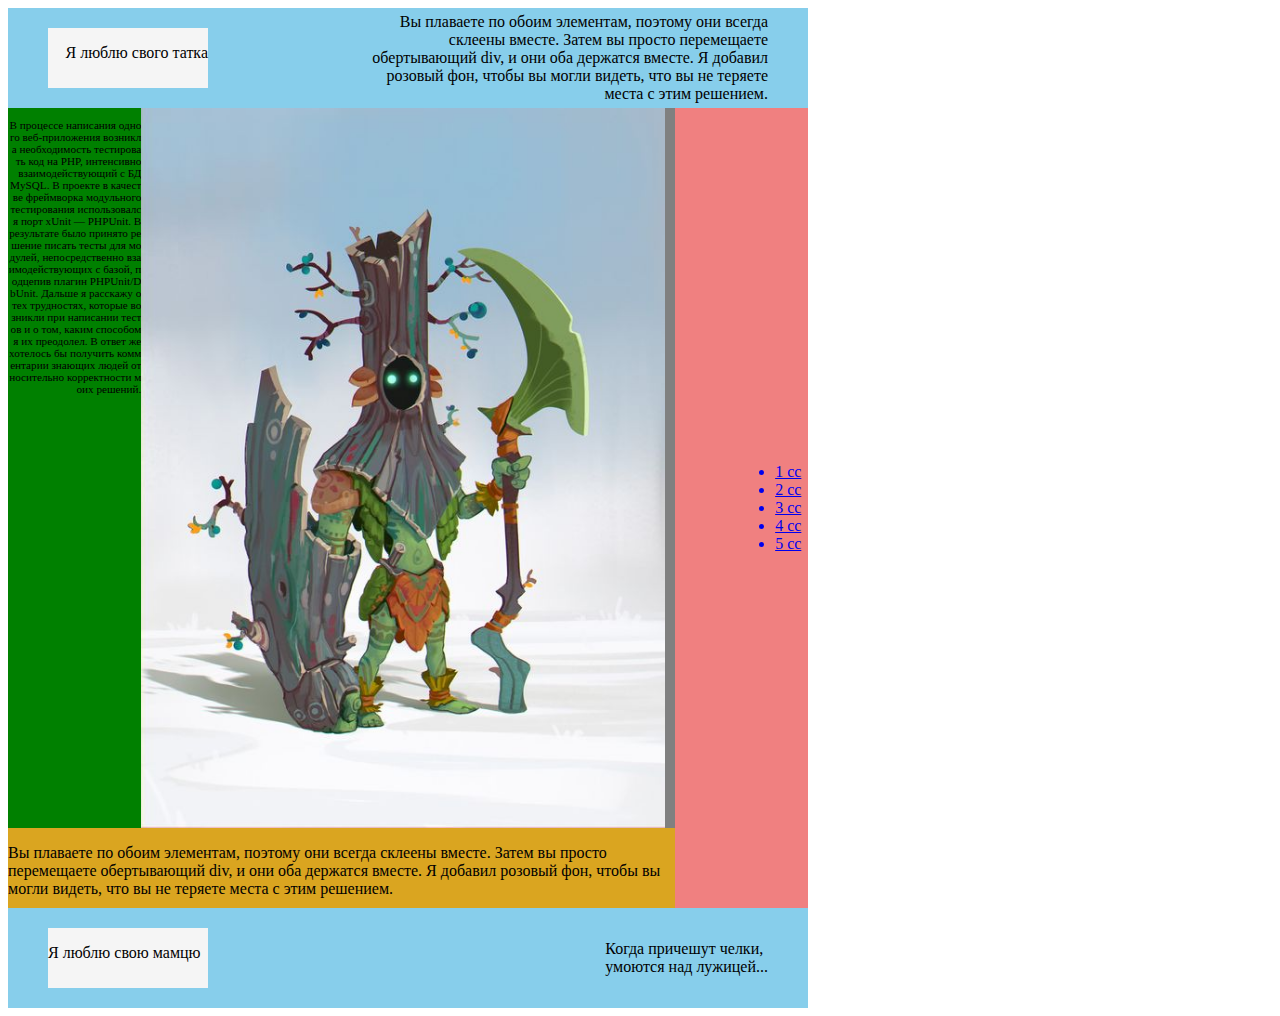
<file: index.html>
<!doctype html>
<html>
  <head> 
      <meta charset="utf-8">
      <link rel="stylesheet" href="css/style.css">
 
      <title>LABA_1</title>
      
      
 
    </head>
    <body>
        <div class="header">
            
            <div class="X"> <p class="textX">  Я люблю свого татка </p></div>
            <p class="H1" align = "right">Вы плаваете по обоим элементам, поэтому они всегда склеены вместе. Затем вы просто перемещаете обертывающий div, и они оба держатся вместе. Я добавил розовый фон, чтобы вы могли видеть, что вы не теряете места с этим решением.</p>
        </div>
        
        <div class="bigMID">
        
        
            <div class="d235"> 
            
             
                 <div class="d23">
                <div class="d2"><p class="txd2" align="right">В процессе написания одного веб-приложения возникла необходимость тестировать код на PHP, интенсивно взаимодействующий с БД MySQL. В проекте в качестве фреймворка модульного тестирования использовался порт xUnit — PHPUnit. В результате было принято решение писать тесты для модулей, непосредственно взаимодействующих с базой, подцепив плагин PHPUnit/DbUnit. Дальше я расскажу о тех трудностях, которые возникли при написании тестов и о том, каким способом я их преодолел. В ответ же хотелось бы получить комментарии знающих людей относительно корректности моих решений.</p></div>
                <div class="d3">
                    
                     <a href="https://ecampus.kpi.ua/home"> <img class="png" src="img/derevo.jpg" alt="" border="0"> </a>  
                     </div>
                
                </div>
                
                <div class="d5"><p>Вы плаваете по обоим элементам, поэтому они всегда склеены вместе. Затем вы просто перемещаете обертывающий div, и они оба держатся вместе. Я добавил розовый фон, чтобы вы могли видеть, что вы не теряете места с этим решением.</p></div>
            </div>
            
            
            <div class="d4"> 
<ul class="link">
<a href="index.html"> <li>1 cc</li></a>
<a href="index1.html">  <li>2 cc</li></a>
<a href="index2.html">  <li>3 cc</li></a>
<a href="index3.html">  <li>4 cc</li></a>
<a href="index4.html">  <li>5 cc</li></a>
</ul> </div>
        
        
        
        
        
        </div>
        
        
        
    <div class="foter">
        <div class="X"> <p> Я люблю свою мамцю </p></div>
         <p class="H2">Когда причешут челки,<br> умоются над лужицей...</p>
        </div>
   
    

        

        

    </body>
     

        
   
   
    
    
</html>
</file>
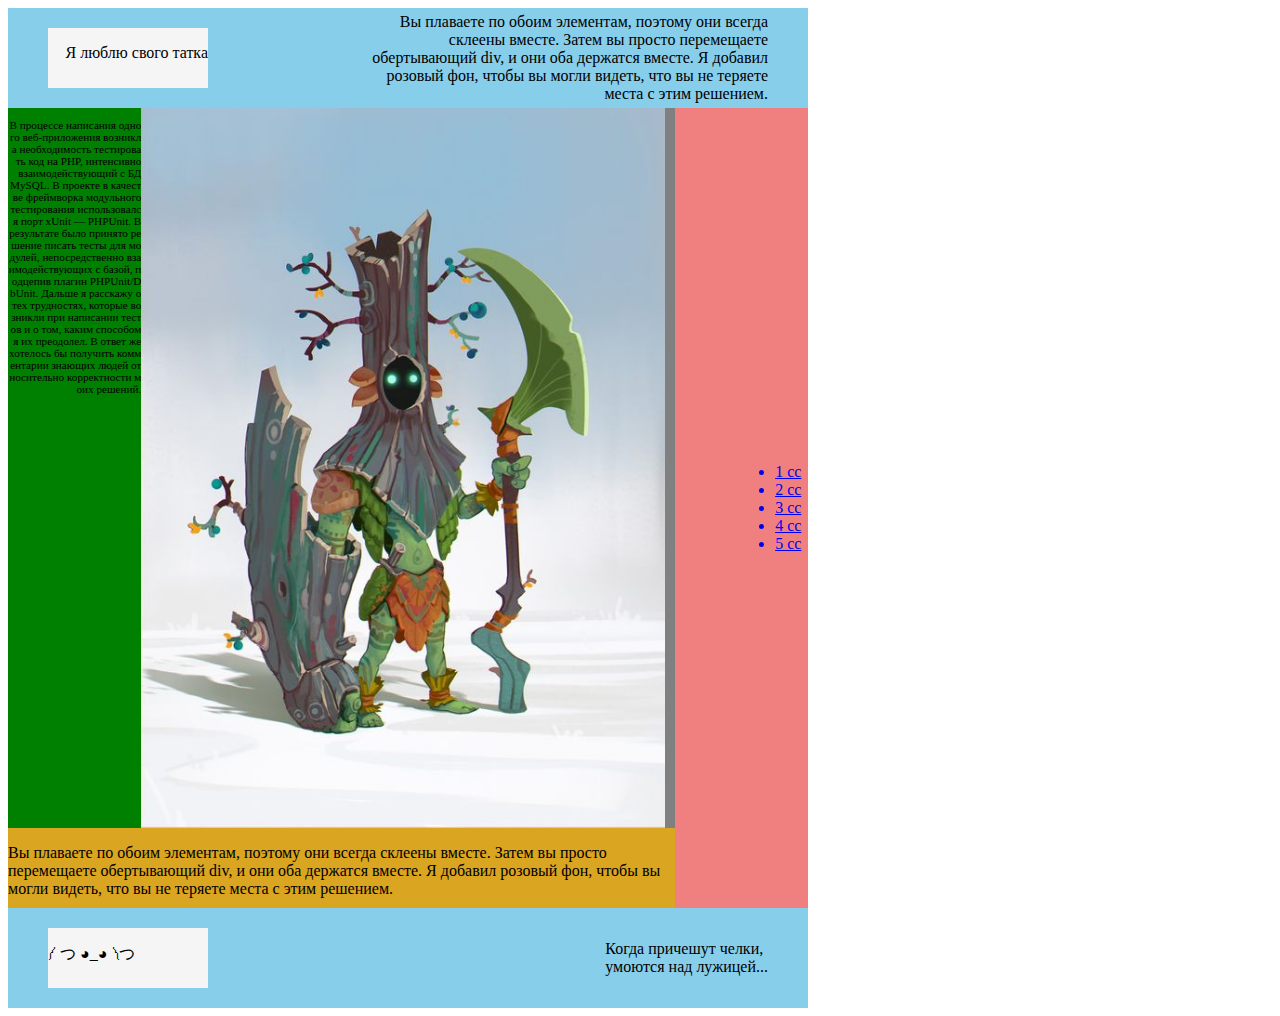
<file: index1.html>
<!doctype html>
<html>
  <head> 
      <meta charset="utf-8">
      <link rel="stylesheet" href="css/style.css">
 
      <title>LABA_1.2</title>
      
      
 
    </head>
    <body>
        <div class="header">
            
            <div class="X"> <p class="textX">  Я люблю свого татка </p></div>
            <p class="H1" align = "right">Вы плаваете по обоим элементам, поэтому они всегда склеены вместе. Затем вы просто перемещаете обертывающий div, и они оба держатся вместе. Я добавил розовый фон, чтобы вы могли видеть, что вы не теряете места с этим решением.</p>
        </div>
        
        <div class="bigMID">
        
        
            <div class="d235"> 
            
             
                 <div class="d23">
                <div class="d2"><p class="txd2" align="right">В процессе написания одного веб-приложения возникла необходимость тестировать код на PHP, интенсивно взаимодействующий с БД MySQL. В проекте в качестве фреймворка модульного тестирования использовался порт xUnit — PHPUnit. В результате было принято решение писать тесты для модулей, непосредственно взаимодействующих с базой, подцепив плагин PHPUnit/DbUnit. Дальше я расскажу о тех трудностях, которые возникли при написании тестов и о том, каким способом я их преодолел. В ответ же хотелось бы получить комментарии знающих людей относительно корректности моих решений.</p></div>
                <div class="d3">
                    
                     <a href="https://ecampus.kpi.ua/home"> <img class="png" src="img/derevo.jpg" alt="" border="0"> </a>  
                     </div>
                
                </div>
                
                <div class="d5"><p>Вы плаваете по обоим элементам, поэтому они всегда склеены вместе. Затем вы просто перемещаете обертывающий div, и они оба держатся вместе. Я добавил розовый фон, чтобы вы могли видеть, что вы не теряете места с этим решением.</p></div>
            </div>
            
            
            <div class="d4"> 
<ul class="link">
<a href="index.html"> <li>1 cc</li></a>
<a href="index1.html">  <li>2 cc</li></a>
<a href="index2.html">  <li>3 cc</li></a>
<a href="index3.html">  <li>4 cc</li></a>
<a href="index4.html">  <li>5 cc</li></a>
</ul>  </div>
        
        
        
        
        
        </div>
        
        
        
    <div class="foter">
        <div class="X"> <p> ༼ つ ◕_◕ ༽つ </p></div>
         <p class="H2">Когда причешут челки,<br> умоются над лужицей...</p>
        </div>
   
    

        

        

    </body>
     

        
   
   
    
    
</html>
</file>
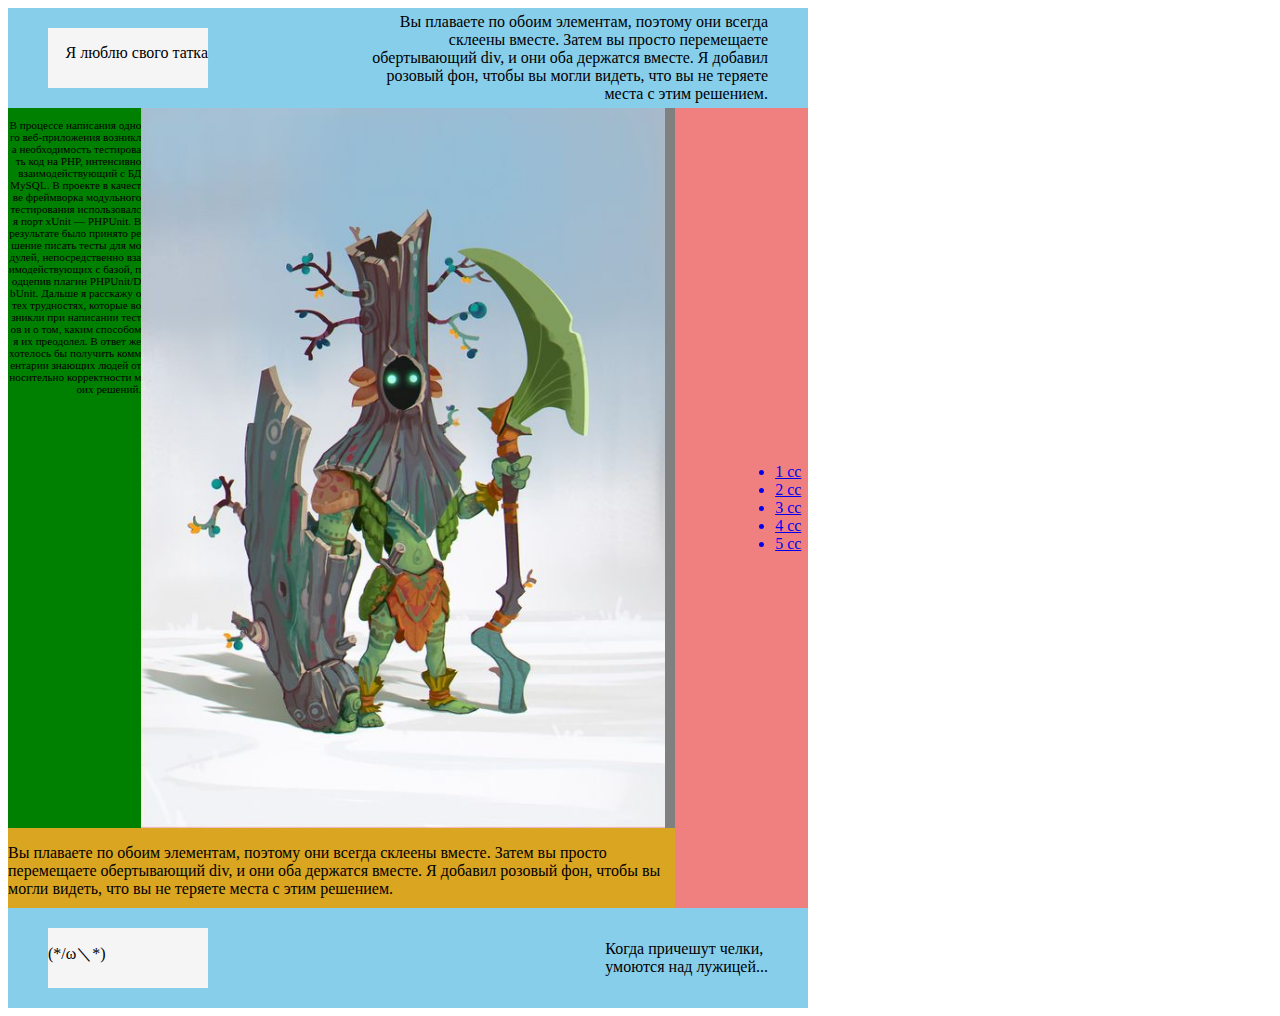
<file: index2.html>
<!doctype html>
<html>
  <head> 
      <meta charset="utf-8">
      <link rel="stylesheet" href="css/style.css">
 
      <title>LABA_1.3</title>
      
      
 
    </head>
    <body>
        <div class="header">
            
            <div class="X"> <p class="textX">  Я люблю свого татка </p></div>
            <p class="H1" align = "right">Вы плаваете по обоим элементам, поэтому они всегда склеены вместе. Затем вы просто перемещаете обертывающий div, и они оба держатся вместе. Я добавил розовый фон, чтобы вы могли видеть, что вы не теряете места с этим решением.</p>
        </div>
        
        <div class="bigMID">
        
        
            <div class="d235"> 
            
             
                 <div class="d23">
                <div class="d2"><p class="txd2" align="right">В процессе написания одного веб-приложения возникла необходимость тестировать код на PHP, интенсивно взаимодействующий с БД MySQL. В проекте в качестве фреймворка модульного тестирования использовался порт xUnit — PHPUnit. В результате было принято решение писать тесты для модулей, непосредственно взаимодействующих с базой, подцепив плагин PHPUnit/DbUnit. Дальше я расскажу о тех трудностях, которые возникли при написании тестов и о том, каким способом я их преодолел. В ответ же хотелось бы получить комментарии знающих людей относительно корректности моих решений.</p></div>
                <div class="d3">
                    
                     <a href="https://ecampus.kpi.ua/home"> <img class="png" src="img/derevo.jpg" alt="" border="0"> </a>  
                     </div>
                
                </div>
                
                <div class="d5"><p>Вы плаваете по обоим элементам, поэтому они всегда склеены вместе. Затем вы просто перемещаете обертывающий div, и они оба держатся вместе. Я добавил розовый фон, чтобы вы могли видеть, что вы не теряете места с этим решением.</p></div>
            </div>
            
            
            <div class="d4"> 
<ul class="link">
<a href="index.html"> <li>1 cc</li></a>
<a href="index1.html">  <li>2 cc</li></a>
<a href="index2.html">  <li>3 cc</li></a>
<a href="index3.html">  <li>4 cc</li></a>
<a href="index4.html">  <li>5 cc</li></a>
</ul> </div>
        
        
        
        
        
        </div>
        
        
        
    <div class="foter">
        <div class="X"> <p>(*/ω＼*) </p></div>
         <p class="H2">Когда причешут челки,<br> умоются над лужицей...</p>
        </div>
   
    

        

        

    </body>
     

        
   
   
    
    
</html>
</file>
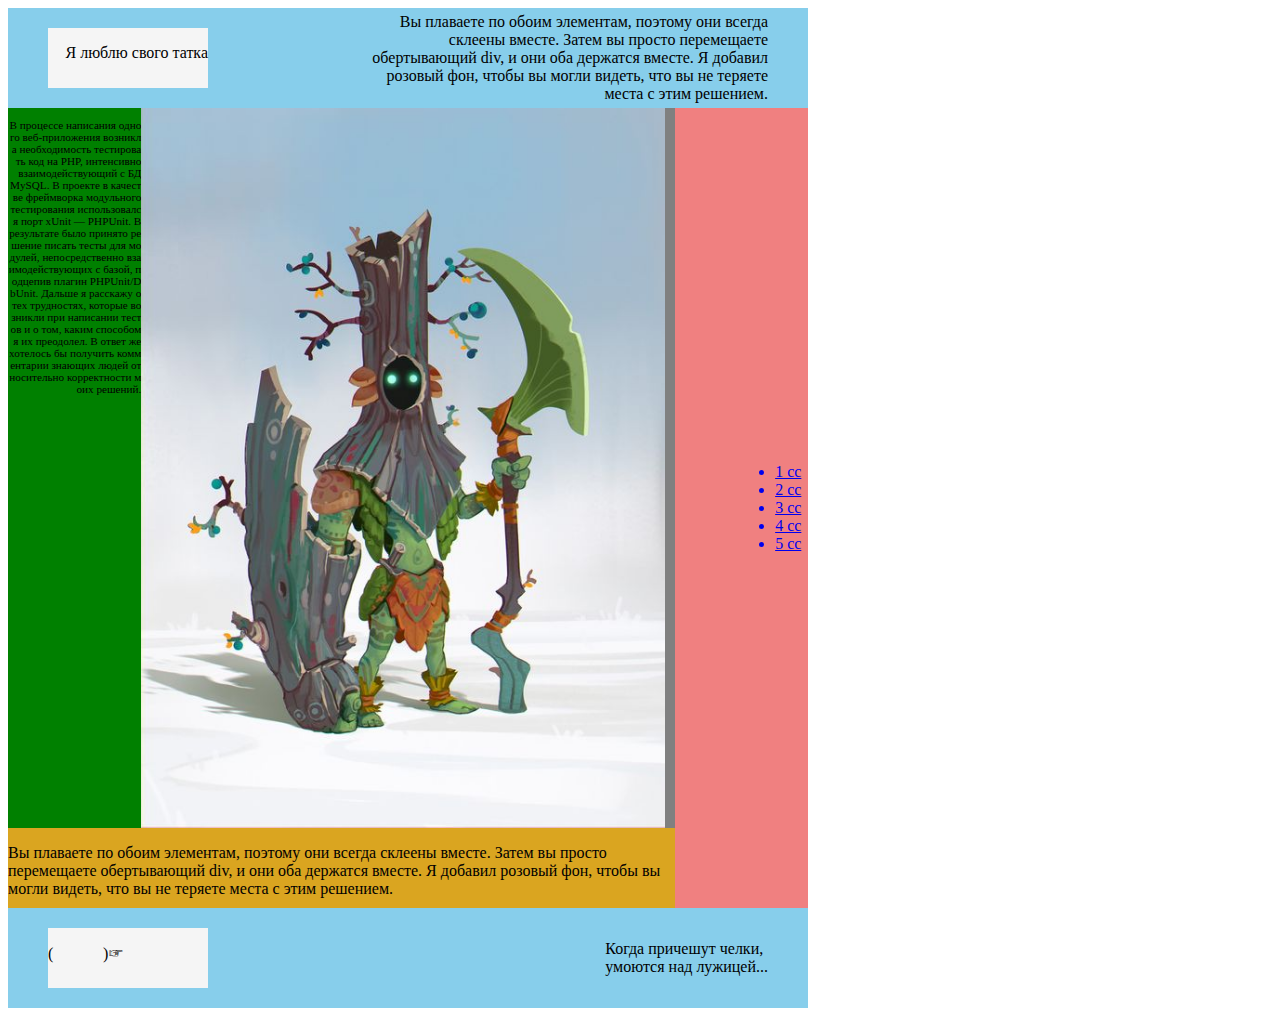
<file: index3.html>
<!doctype html>
<html>
  <head> 
      <meta charset="utf-8">
      <link rel="stylesheet" href="css/style.css">
 
      <title>LABA_1.4</title>
      
      
 
    </head>
    <body>
        <div class="header">
            
            <div class="X"> <p class="textX">  Я люблю свого татка </p></div>
            <p class="H1" align = "right">Вы плаваете по обоим элементам, поэтому они всегда склеены вместе. Затем вы просто перемещаете обертывающий div, и они оба держатся вместе. Я добавил розовый фон, чтобы вы могли видеть, что вы не теряете места с этим решением.</p>
        </div>
        
        <div class="bigMID">
        
        
            <div class="d235"> 
            
             
                 <div class="d23">
                <div class="d2"><p class="txd2" align="right">В процессе написания одного веб-приложения возникла необходимость тестировать код на PHP, интенсивно взаимодействующий с БД MySQL. В проекте в качестве фреймворка модульного тестирования использовался порт xUnit — PHPUnit. В результате было принято решение писать тесты для модулей, непосредственно взаимодействующих с базой, подцепив плагин PHPUnit/DbUnit. Дальше я расскажу о тех трудностях, которые возникли при написании тестов и о том, каким способом я их преодолел. В ответ же хотелось бы получить комментарии знающих людей относительно корректности моих решений.</p></div>
                <div class="d3">
                    
                     <a href="https://ecampus.kpi.ua/home"> <img class="png" src="img/derevo.jpg" alt="" border="0"> </a>  
                     </div>
                
                </div>
                
                <div class="d5"><p>Вы плаваете по обоим элементам, поэтому они всегда склеены вместе. Затем вы просто перемещаете обертывающий div, и они оба держатся вместе. Я добавил розовый фон, чтобы вы могли видеть, что вы не теряете места с этим решением.</p></div>
            </div>
            
            
            <div class="d4"> 
<ul class="link">
<a href="index.html"> <li>1 cc</li></a>
<a href="index1.html">  <li>2 cc</li></a>
<a href="index2.html">  <li>3 cc</li></a>
<a href="index3.html">  <li>4 cc</li></a>
<a href="index4.html">  <li>5 cc</li></a>
</ul> </div>
        
        
        
        
        
        </div>
        
        
        
    <div class="foter">
        <div class="X"> <p> (☞ﾟヮﾟ)☞</p></div>
         <p class="H2">Когда причешут челки,<br> умоются над лужицей...</p>
        </div>
   
    

        

        

    </body>
     

        
   
   
    
    
</html>
</file>
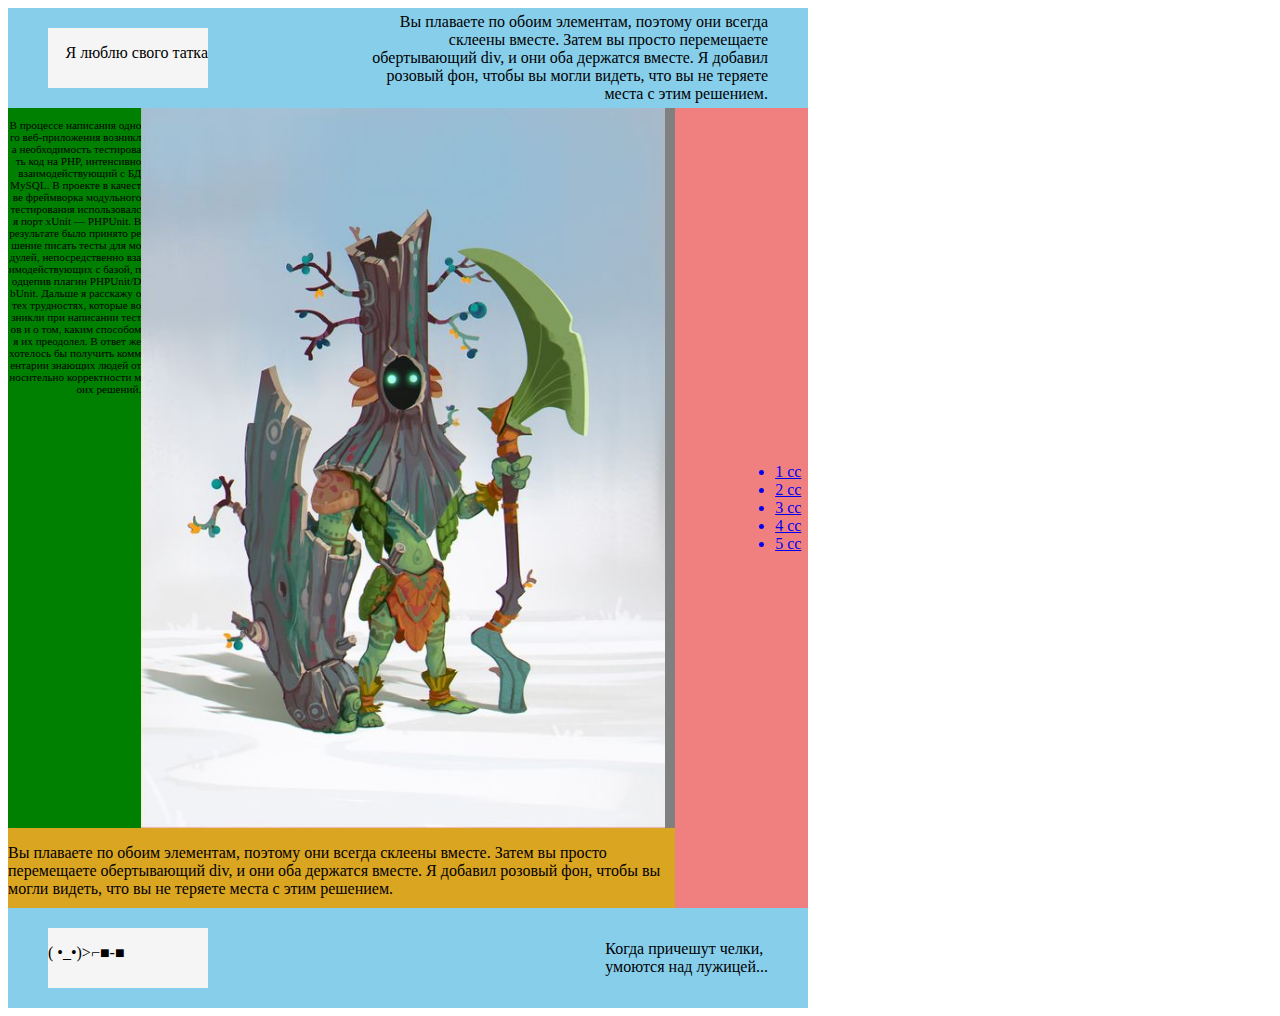
<file: index4.html>
<!doctype html>
<html>
  <head> 
      <meta charset="utf-8">
      <link rel="stylesheet" href="css/style.css">
 
      <title>LABA_1.5</title>
      
      
 
    </head>
    <body>
        <div class="header">
            
            <div class="X"> <p class="textX">  Я люблю свого татка </p></div>
            <p class="H1" align = "right">Вы плаваете по обоим элементам, поэтому они всегда склеены вместе. Затем вы просто перемещаете обертывающий div, и они оба держатся вместе. Я добавил розовый фон, чтобы вы могли видеть, что вы не теряете места с этим решением.</p>
        </div>
        
        <div class="bigMID">
        
        
            <div class="d235"> 
            
             
                 <div class="d23">
                <div class="d2"><p class="txd2" align="right">В процессе написания одного веб-приложения возникла необходимость тестировать код на PHP, интенсивно взаимодействующий с БД MySQL. В проекте в качестве фреймворка модульного тестирования использовался порт xUnit — PHPUnit. В результате было принято решение писать тесты для модулей, непосредственно взаимодействующих с базой, подцепив плагин PHPUnit/DbUnit. Дальше я расскажу о тех трудностях, которые возникли при написании тестов и о том, каким способом я их преодолел. В ответ же хотелось бы получить комментарии знающих людей относительно корректности моих решений.</p></div>
                <div class="d3">
                    
                     <a href="https://ecampus.kpi.ua/home"> <img class="png" src="img/derevo.jpg" alt="" border="0"> </a>  
                     </div>
                
                </div>
                
                <div class="d5"><p>Вы плаваете по обоим элементам, поэтому они всегда склеены вместе. Затем вы просто перемещаете обертывающий div, и они оба держатся вместе. Я добавил розовый фон, чтобы вы могли видеть, что вы не теряете места с этим решением.</p></div>
            </div>
            
            
            <div class="d4"> 
<ul class="link">
<a href="index.html"> <li>1 cc</li></a>
<a href="index1.html">  <li>2 cc</li></a>
<a href="index2.html">  <li>3 cc</li></a>
<a href="index3.html">  <li>4 cc</li></a>
<a href="index4.html">  <li>5 cc</li></a>
</ul> </div>
        
        
        
        
        
        </div>
        
        
        
    <div class="foter">
        <div class="X"> <p> ( •_•)>⌐■-■ </p></div>
         <p class="H2">Когда причешут челки,<br> умоются над лужицей...</p>
        </div>
   
    

        

        

    </body>
     

        
   
   
    
    
</html>
</file>
<file: css/style.css>
.bigMID{
     display: flex;
    flex-direction: row;
    width: 800px;
    height: 800px;
    
}
.header {
    background-color: skyblue;
    display: flex;
    justify-content: space-between;
    width: 800px;
    height: 100px;
   
}
.foter {
    background-color: skyblue;
     justify-content: space-between;
    display: flex;
    width: 800px;
     height: 100px;

}
.d235{
    background-color: brown;
    display: flex;
    flex-direction: column;
    width: 100%;
}
.d4{
    background-color: lightcoral;
    display: flex;
    flex-direction: row;
    justify-content: flex-end;
    width: 20%;
    
   
}
.d5{
     background-color: goldenrod;
    display: flex;
    height: 10%;

}
.d23{
    background-color: purple;
    display: flex;
    flex-direction: row;
    width: 100%;
    height: 90%;
}
.d2{
    background-color: green;
    display: flex;
    width:20%;
     word-wrap: break-word;
    overflow: hidden;
        
}
.d3{
    background-color: gray;
    display: flex;
     width: 80%;
    
    
}
.png {
     margin-left: auto;
    
    height: 100%;
   
} 
.X {
    width: 20%;
    height: 60%;
    background-color: whitesmoke;
    margin-left: 5%;
    margin-top:auto;
      margin-bottom: auto;
    word-wrap: break-word;
}

.textX {
    float: right;
    
}
.H1{
    float: right;
    margin-bottom: auto;
    margin-top: auto;
    margin-right: 5%;
     width: 50%;
    height: 90%;
   
   
}
.link{
    margin-top: auto;
    margin-bottom: auto;
    margin-right: 5%;
}
.txd2{
    height: 90%;
    width: 100%;
    word-break: break-all;
    font-size: 70%;
}
.H2{
    margin-bottom: auto;
    margin-top: auto;
    margin-right: 5%;
}
</file>
